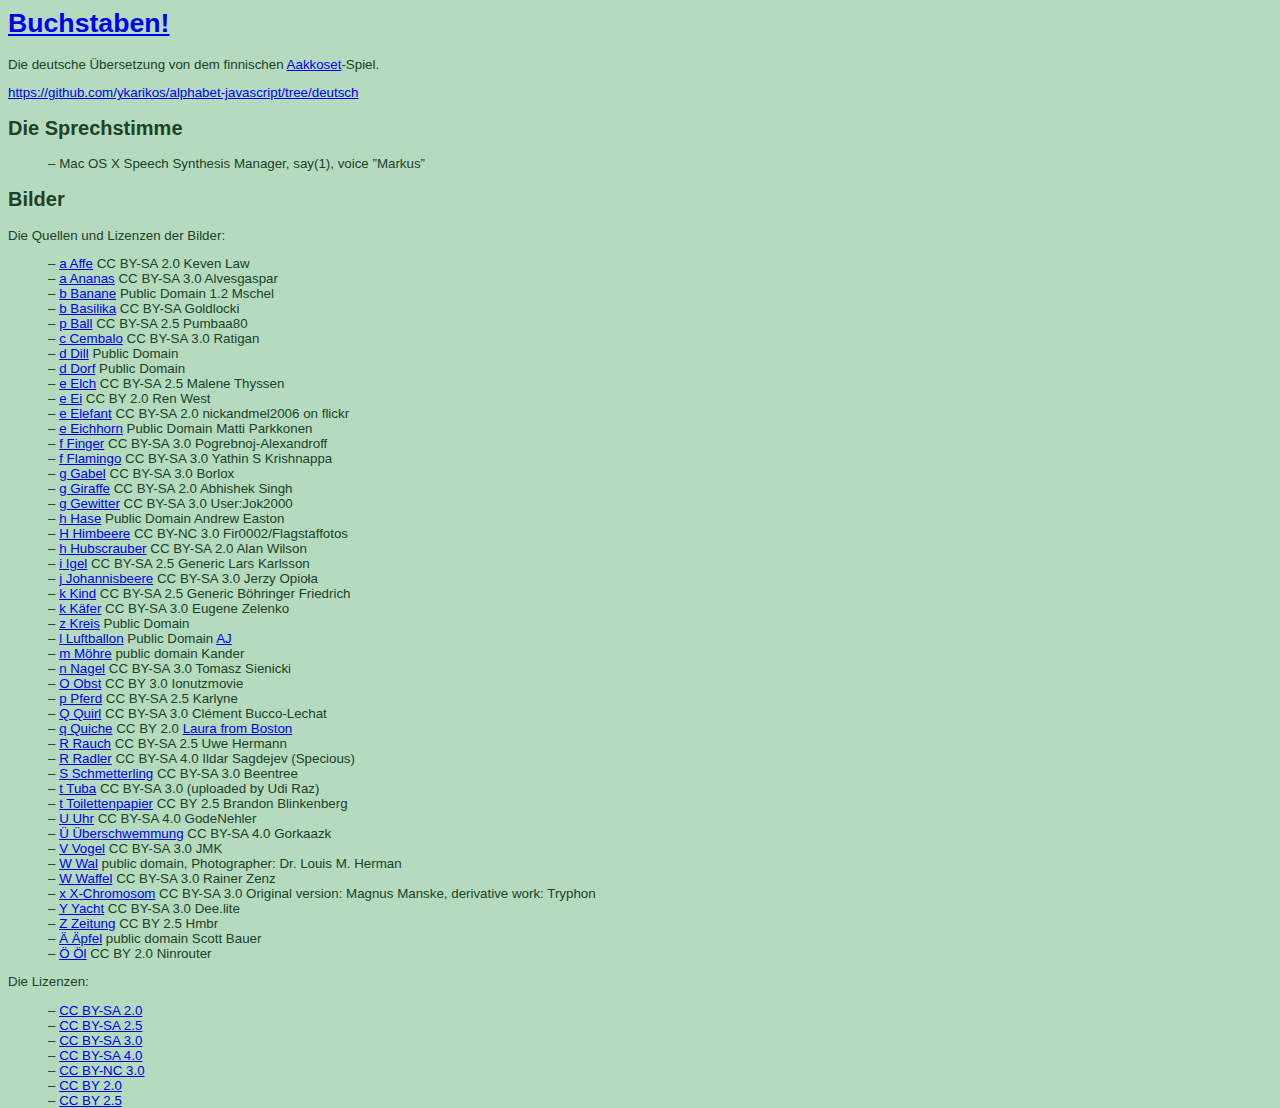
<file: info.html>
<!DOCTYPE HTML PUBLIC "-//IETF//DTD HTML//EN">
<html>
<head>
  <title>Buchstaben!</title>
  <meta http-equiv="Content-Type" content="text/html; charset=UTF-8"/>
  <link rel="stylesheet" href="style.css" type="text/css"/>
</head>

<body id="info">
 <h1><a href="index.html">Buchstaben!</a></h1>
 <p>Die deutsche Übersetzung von dem finnischen <a href="http://aakkoset.peruna.fi">Aakkoset</a>-Spiel.

<p><a href="https://github.com/ykarikos/alphabet-javascript/tree/deutsch">https://github.com/ykarikos/alphabet-javascript/tree/deutsch</a></p>

<h2>Die Sprechstimme</h2>
<ul>
  <li>Mac OS X Speech Synthesis Manager, say(1), voice ”Markus”
</ul>

<h2>Bilder</h2>

<p>Die Quellen und Lizenzen der Bilder:</p>

<ul id="sources">
<li><a href="http://commons.wikimedia.org/wiki/File:Watching-waiting-hoping.jpg">a Affe</a> CC BY-SA 2.0 Keven Law
<li><a href="http://commons.wikimedia.org/wiki/File:Ananas~May_2008-1.jpg">a Ananas</a> CC BY-SA 3.0 Alvesgaspar
<li><a href="http://commons.wikimedia.org/wiki/File:Banana.png">b Banane</a> Public Domain 1.2 Mschel
<li><a href="http://commons.wikimedia.org/wiki/File:BasilikumGenovesergro%C3%9Fbl%C3%A4ttriger.jpg">b Basilika</a> CC BY-SA Goldlocki
<li><a href="http://commons.wikimedia.org/wiki/File:Soccer_ball.svg">p Ball</a> CC BY-SA 2.5 Pumbaa80
<li><a href="http://commons.wikimedia.org/wiki/File:Clavecin_flamand.png">c Cembalo</a> CC BY-SA 3.0 Ratigan
<li><a href="https://commons.wikimedia.org/wiki/File:Illustration_Anethum_graveolens0.jpg">d Dill</a> Public Domain
<li><a href="https://commons.wikimedia.org/wiki/File:Heudorf_bei_Messkirch_um_1575_Haufendorf.jpg">d Dorf</a> Public Domain
<li><a href="http://commons.wikimedia.org/wiki/File:Elgportraet_han_%28Alces_alces%29.jpg">e Elch</a> CC BY-SA 2.5 Malene Thyssen
<li><a href="http://commons.wikimedia.org/wiki/File:White_chicken_egg_square.jpg">e Ei</a> CC BY 2.0 Ren West
<li><a href="http://en.wikipedia.org/wiki/File:Elephant_near_ndutu.jpg">e Elefant</a>  CC BY-SA 2.0 nickandmel2006 on flickr
<li><a href="http://commons.wikimedia.org/wiki/File:MattiParkkonen_Orava.jpg">e Eichhorn</a> Public Domain Matti Parkkonen
<li><a href="https://commons.wikimedia.org/wiki/File:Index_finger_%3D_attention.JPG">f Finger</a> CC BY-SA 3.0 Pogrebnoj-Alexandroff
  <li><a href="https://commons.wikimedia.org/wiki/File:Phoenicopterus_roseus_%28Walvis_bay%29.jpg">f Flamingo</a> CC BY-SA 3.0 Yathin S Krishnappa
<li><a href="https://commons.wikimedia.org/wiki/File:Forks.png">g Gabel</a> CC BY-SA 3.0 Borlox
<li><a href="https://commons.wikimedia.org/wiki/File:Better_leave_the_road_for_humans_-_Flickr_-_askmeaks.jpg">g Giraffe</a> CC BY-SA 2.0 Abhishek Singh
<li><a href="http://upload.wikimedia.org/wikipedia/commons/7/73/LightningToronto.jpg">g Gewitter</a> CC BY-SA 3.0 User:Jok2000
<li><a href="http://commons.wikimedia.org/wiki/File:Mountain_Hare_Scotland.jpg">h Hase</a> Public Domain Andrew Easton
<li><a href="https://commons.wikimedia.org/wiki/File:Raspberries05.jpg">H Himbeere</a> CC BY-NC 3.0 Fir0002/Flagstaffotos
<li><a href="https://commons.wikimedia.org/wiki/File:Eurocopter_EC135T1_G-CHSU_%289498215958%29.jpg">h Hubscrauber</a> CC BY-SA 2.0 Alan Wilson
<li><a href="http://commons.wikimedia.org/wiki/File:Keqs_young_european_hedgehog1.jpg">i Igel</a> CC BY-SA 2.5 Generic Lars Karlsson
<li><a href="https://commons.wikimedia.org/wiki/File:Ribes_rubrum_a1.jpg">j Johannisbeere</a> CC BY-SA 3.0 Jerzy Opioła
<li><a href="http://commons.wikimedia.org/wiki/File:Bregenzerwaldtracht.JPG">k Kind</a> CC BY-SA 2.5 Generic Böhringer Friedrich
<li><a href="http://commons.wikimedia.org/wiki/File:Forficula_auricularia-Male-1.jpg">k Käfer</a> CC BY-SA 3.0 Eugene Zelenko
<li><a href="http://commons.wikimedia.org/wiki/File:Circle_-_black_simple.svg">z Kreis</a> Public Domain
<li><a href="http://commons.wikimedia.org/wiki/File:Balloons-aj.svg">l Luftballon</a> Public Domain <a href="http://openclipart.org/media/people/AJ">AJ</a>
<li><a href="https://commons.wikimedia.org/wiki/File:Carrots.JPG">m Möhre</a> public domain Kander
<li><a href="https://commons.wikimedia.org/wiki/File:2_S%C3%98M_EXP_223.JPG">n Nagel</a> CC BY-SA 3.0 Tomasz Sienicki
<li><a href="https://en.wikipedia.org/wiki/File:Culinary_fruits_front_view.jpg">O Obst</a> CC BY 3.0 Ionutzmovie
<li><a href="https://en.wikipedia.org/wiki/File:Avenger_-_Westphalian_horse.jpg">p Pferd</a> CC BY-SA 2.5 Karlyne
<li><a href="https://commons.wikimedia.org/wiki/File:Fouet_de_cuisine.jpg">Q Quirl</a> CC BY-SA 3.0 Clément Bucco-Lechat
<li><a href="http://commons.wikimedia.org/wiki/File:Brunch_Quiche.jpg">q Quiche</a>  CC BY 2.0 <a href="http://www.flickr.com/people/52461758@N00">Laura from Boston</a>
<li><a href="https://commons.wikimedia.org/wiki/File:Industry_smoke.jpg">R Rauch</a> CC BY-SA 2.5 Uwe Hermann
<li><a href="https://commons.wikimedia.org/wiki/File:2008-03-11_Bicyclist_in_Carrboro.jpg">R Radler</a> CC BY-SA 4.0 Ildar Sagdejev (Specious)
<li><a href="https://commons.wikimedia.org/wiki/File:Inachis_io_beentree_brok_2005.jpg">S Schmetterling</a> CC BY-SA 3.0 Beentree
<li><a href="http://commons.wikimedia.org/wiki/File:Tuba_25J_Conn_BBb.jpg">t Tuba</a> CC BY-SA 3.0 (uploaded by Udi Raz)
<li><a href="http://commons.wikimedia.org/wiki/File:Toiletpapier_%28Gobran111%29.jpg">t Toilettenpapier</a>  CC BY 2.5 Brandon Blinkenberg
<Li><a href="https://commons.wikimedia.org/wiki/File:Nomos_Tangente_neomatik.jpg">U Uhr</a> CC BY-SA 4.0 GodeNehler
<li><a href="https://commons.wikimedia.org/wiki/File:Getxoko_uholdeak_2008_Makaleta_Etorbidea_txirrindulariak.jpg">Ü Überschwemmung</a> CC BY-SA 4.0 Gorkaazk
<li><a href="https://commons.wikimedia.org/wiki/File:Cossypha_caffra,_Pretoria,_b.jpg">V Vogel</a> CC BY-SA 3.0 JMK
<li><a href="https://commons.wikimedia.org/wiki/File:Sanc0602.jpg">W Wal</a> public domain, Photographer: Dr. Louis M. Herman
<li><a href="https://commons.wikimedia.org/wiki/File:Waffel.jpg">W Waffel</a> CC BY-SA 3.0 Rainer Zenz
<li><a href="http://commons.wikimedia.org/wiki/File:Chromosome.svg">x X-Chromosom</a>  CC BY-SA 3.0 Original version: Magnus Manske, derivative work: Tryphon
<li><a href="https://commons.wikimedia.org/wiki/File:Motor_yacht_Gypsy_Girl_III.jpg">Y Yacht</a> CC BY-SA 3.0 Dee.lite
<li><a href="https://en.wikipedia.org/wiki/File:Newspapers.jpg">Z Zeitung</a> CC BY 2.5 Hmbr
<li><a href="https://commons.wikimedia.org/wiki/File:Apples.jpg">Ä Äpfel</a> public domain  Scott Bauer
<li><a href="https://commons.wikimedia.org/wiki/File:Aceite_de_oliva_ed.jpg">Ö Öl</a> CC BY 2.0 Ninrouter
</ul>

<p>Die Lizenzen:</p>
<ul>
  <li><a href="http://creativecommons.org/licenses/by-sa/2.0/">CC BY-SA 2.0</a>
  <li><a href="http://creativecommons.org/licenses/by-sa/2.5/">CC BY-SA 2.5</a>
  <li><a href="http://creativecommons.org/licenses/by-sa/3.0/">CC BY-SA 3.0</a>
  <li><a href="https://creativecommons.org/licenses/by-sa/4.0/">CC BY-SA 4.0</a>
  <li><a href="https://creativecommons.org/licenses/by-nc/3.0/">CC BY-NC 3.0</a>
  <li><a href="http://creativecommons.org/licenses/by/2.0/">CC BY 2.0</a>
  <li><a href="http://creativecommons.org/licenses/by/2.5/">CC BY 2.5</a>
</ul>
</body>
</html>
</file>
<file: style.css>
body {
	background-color:  #B5DBBE;
	color:	#204027;
	font-family: verdana, arial, tahoma, sans-serif;
	font-size: 10pt;
	text-align:center;
	height: 500;
}

#info {
	text-align: left;
}

#key_label {
	font-size: 60pt;
}

#image {
	height: 100%;
	width: auto;
}

#fb-like {
	display:block;

	position:absolute;
	bottom:10px;
	left:10px;
	text-align: left;
}

#info_link {
	display:block;

	position:absolute;
	bottom:0;
	right:0;
	font-size: 12pt;
    
	text-align: right;
	margin:10px;
	color:#3040b0;
}

#greeting {
	font-size: 2.5em;
}

ul li {
  list-style-type: none;
}

ul li:before {
	content: "– ";
}

#start {
	display: none;
	font-size: 3em;
	font-weight: bold;
	width: 90%;
	height: 5em;
	border: 1px solid #888;
	background: #ccc;
	border-radius: 3px;
}

#input {
	display: none;
	opacity: 0;
	position: absolute;
	left: -999em;
}
</file>
